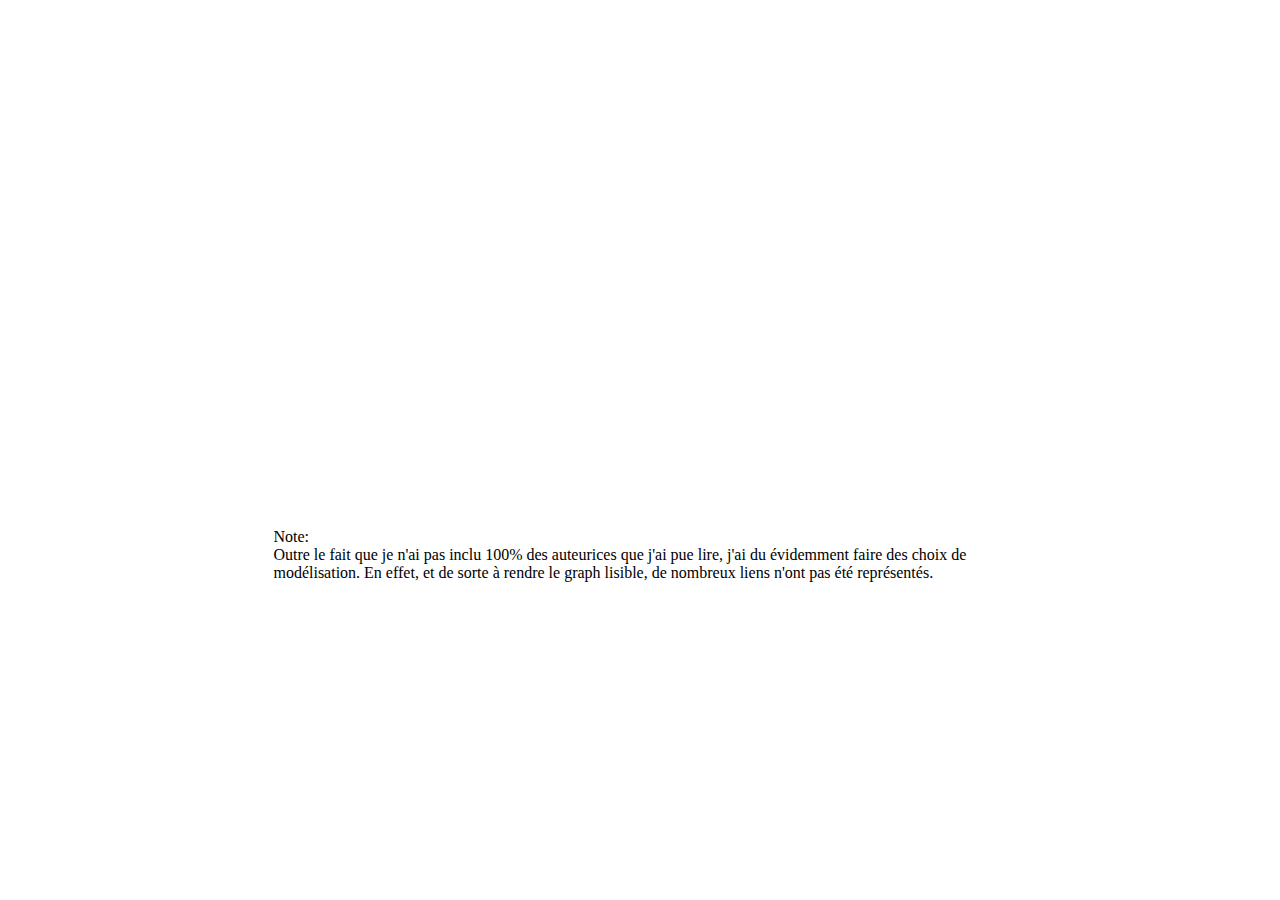
<file: bookshelf/templates/graph.html>
<!DOCTYPE html>
<html>
  <head>
  </head>

  <body>
    <iframe id='iframe' src="https://www.polya.camilibrary.fr/embed/cdc2834f5600f2ea7b206d8b25cfdcc1916a7df4" width="980" height="520" style="border:0;display:block;margin:auto auto;"></iframe>
  
    <p style="margin: 0% 21% 0% 21%;">Note:</p>
    <p style="margin: 0% 21% 0% 21%;">Outre le fait que je n'ai pas inclu 100% des auteurices que j'ai pue lire, j'ai du évidemment faire des choix de modélisation. En effet, et de sorte à rendre le graph lisible, de nombreux liens n'ont pas été représentés.</p>
  </body>
</html>
</file>
